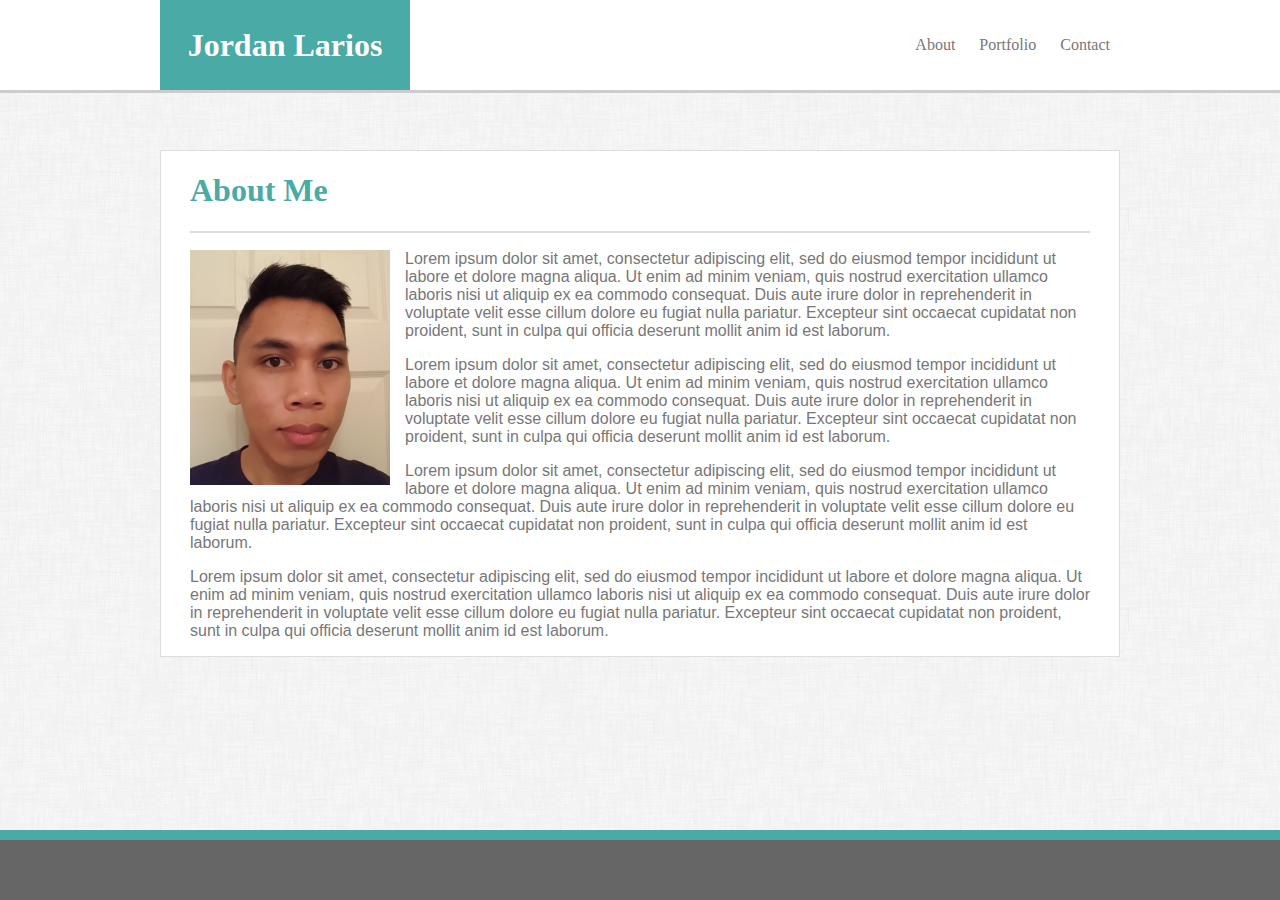
<file: index.html>
<!DOCTYPE HTML>

<html>
    <head>
        <meta charset="UTF-8">
        <title>About Me - Jordan Larios</title>
        <!-- reset.css currently ruins the font formatting -->
        <!-- <link rel="stylesheet" type="text/css" href="assets/css/reset.css"> -->
        <link rel="stylesheet" type="text/css" href="assets/css/style.css">
    </head>

    <body>

        <!-- header -->
        <div class="page-header">
            <div class="header-container">
                <h1 class="header-name">Jordan Larios</h1>

                <div id="header-links">
                    <a id="about" href="index.html">About</a>
                    <a id="portfolio" href="portfolio.html">Portfolio</a>
                    <a id="contact" href="contact.html">Contact</a>
                </div>
            </div>
        </div>

        <!-- main content -->
        <div class="main-container">
            <div class="content-header">
                <h1>About Me</h1>
            </div>

            <div id="profile-picture">
                <!-- <img src="https://via.placeholder.com/200x150"> -->
                <img src="assets/images/profile.jpg">
            </div>           
            

            <div class="content-text">
                <p>Lorem ipsum dolor sit amet, consectetur adipiscing elit, sed do eiusmod tempor incididunt ut labore et dolore magna aliqua. Ut enim ad minim veniam, quis nostrud exercitation ullamco laboris nisi ut aliquip ex ea commodo consequat. Duis aute irure dolor in reprehenderit in voluptate velit esse cillum dolore eu fugiat nulla pariatur. Excepteur sint occaecat cupidatat non proident, sunt in culpa qui officia deserunt mollit anim id est laborum.</p>
                <p>Lorem ipsum dolor sit amet, consectetur adipiscing elit, sed do eiusmod tempor incididunt ut labore et dolore magna aliqua. Ut enim ad minim veniam, quis nostrud exercitation ullamco laboris nisi ut aliquip ex ea commodo consequat. Duis aute irure dolor in reprehenderit in voluptate velit esse cillum dolore eu fugiat nulla pariatur. Excepteur sint occaecat cupidatat non proident, sunt in culpa qui officia deserunt mollit anim id est laborum.</p>
                <p>Lorem ipsum dolor sit amet, consectetur adipiscing elit, sed do eiusmod tempor incididunt ut labore et dolore magna aliqua. Ut enim ad minim veniam, quis nostrud exercitation ullamco laboris nisi ut aliquip ex ea commodo consequat. Duis aute irure dolor in reprehenderit in voluptate velit esse cillum dolore eu fugiat nulla pariatur. Excepteur sint occaecat cupidatat non proident, sunt in culpa qui officia deserunt mollit anim id est laborum.</p>
                <p>Lorem ipsum dolor sit amet, consectetur adipiscing elit, sed do eiusmod tempor incididunt ut labore et dolore magna aliqua. Ut enim ad minim veniam, quis nostrud exercitation ullamco laboris nisi ut aliquip ex ea commodo consequat. Duis aute irure dolor in reprehenderit in voluptate velit esse cillum dolore eu fugiat nulla pariatur. Excepteur sint occaecat cupidatat non proident, sunt in culpa qui officia deserunt mollit anim id est laborum.</p>
            </div>
        
        </div>

        <!-- footer -->
        <div class="page-footer"></div>

    </body>
</html>
</file>
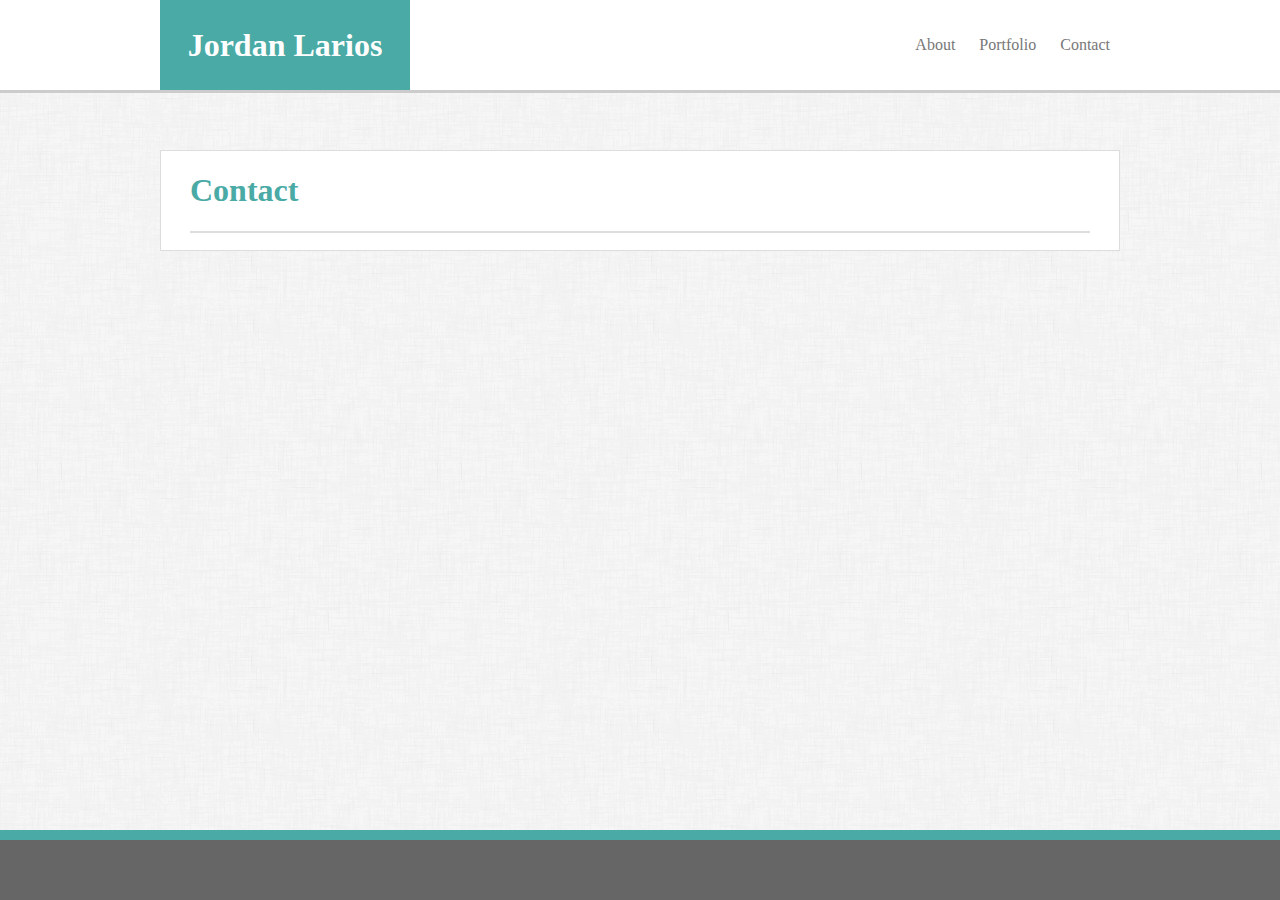
<file: contact.html>
<!DOCTYPE HTML>

<html>
    <head>
        <meta charset="UTF-8">
        <title>Contact Me - Jordan Larios</title>
        <!-- reset.css currently ruins the font formatting -->
        <!-- <link rel="stylesheet" type="text/css" href="assets/css/reset.css"> -->
        <link rel="stylesheet" type="text/css" href="assets/css/style.css">
    </head>
    
    <body>

        <!-- header -->
        <div class="page-header">
            <div class="header-container">
                <h1 class="header-name">Jordan Larios</h1>

                <div id="header-links">
                    <a id="about" href="index.html">About</a>
                    <a id="portfolio" href="portfolio.html">Portfolio</a>
                    <a id="contact" href="contact.html">Contact</a>
                </div>
            </div>
        </div>

        <!-- main content -->
        <div class="main-container">
            <div class="content-header">
                <h1>Contact</h1>
            </div>
        
        </div>

        <!-- footer -->
        <div class="page-footer"></div>
    
        </body>

</html>
</file>
<file: assets/css/style.css>
body {
    margin: 0;
    padding: 0;
    background-image: url(../images/backgrounds/dust_scratches/dust_scratches/dust_scratches.png);
}

#profile-picture {
    float: left;
    margin-right: 15px
}

/* header/footer styles*/
.page-header {
    width: 100%;
    height: 90px;
    margin: 0;
    padding: 0;
    background-color:#ffffff;
    border-bottom: 3px solid #cccccc;
    position: fixed;
    top: 0;
}

.header-container {
    width: 960px;
    margin: auto;
}

#header-links {
    float: right;
    line-height: 90px;
}

#about, #contact, #portfolio {
    color: #777777;
    text-decoration: none;
    margin: 0 10px;
}

.page-footer {
    background-color: #666666;
    width: 100%;
    height: 60px;
    position: fixed;
    bottom: 0;
    border-top: 10px solid #4aaaa5;
}

.header-name {
    font-family: 'Georgia', Times, Times New Roman, serif;
    width: 250px;
    text-align: center;
    background-color: #4aaaa5;
    color: #ffffff;
    line-height: 90px;
    margin: 0;
    float: left;
}

/* main general content styles */
.main-container {
    background-color: white;
    width: 960px;
    height: auto;
    margin: 150px auto;
    padding-left: 29px;
    padding-right: 29px;
    box-sizing: border-box;
    border: 1px solid #dddddd;

    word-wrap: break-word;
}

.content-header {
    font-family: 'Georgia', Times, Times New Roman, serif;
    color: #4aaaa5;
    border-bottom: 2px solid #dddddd;
    margin-bottom: 17px;
}

.content-text {
    font-family: 'Arial', 'Helvetica Neue', Helvetica, sans-serif;
    color: #777777;
}

/* portfolio styles */

#portfolio-container {
    width: 100%;
    margin: 0 auto;
}

#portfolio-table {
    margin: auto;
}

/* clearfix */
.clearfix::after {
    content: "";
    clear: both;
    display: table;
}
</file>
